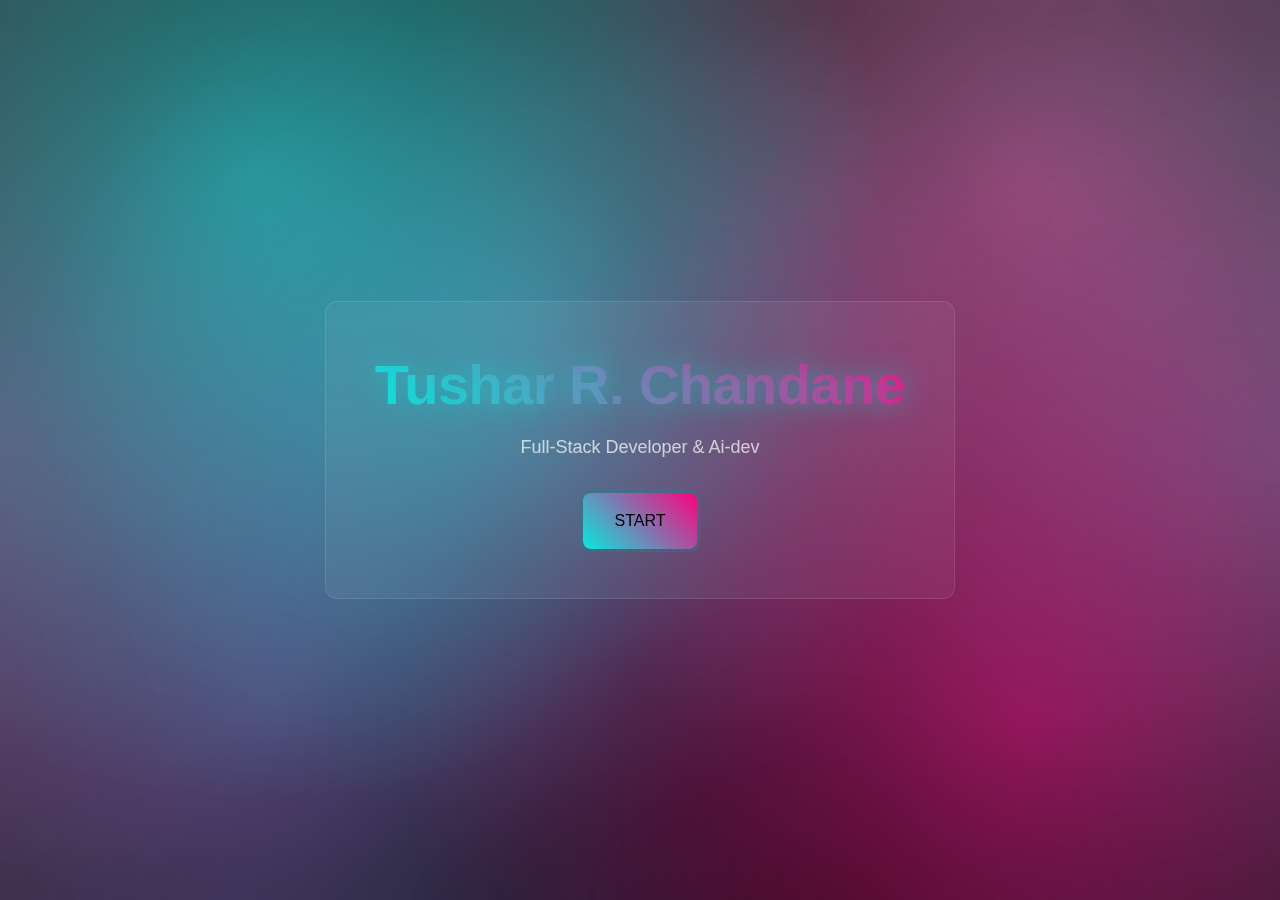
<file: index.html>
<!DOCTYPE html>
<html lang="en">
<head>
    <meta charset="UTF-8">
    <meta name="viewport" content="width=device-width, initial-scale=1.0">
    <title>Tushar R. Chandane - Full-Stack Developer & Cybersecurity Expert</title>
    <link rel="stylesheet" href="style.css">
</head>
<body>
    <!-- Toast Notification -->
    <div id="toast" class="toast hidden">
        <span id="toast-message"></span>
    </div>

    <!-- Start Screen -->
    <div id="start-screen" class="start-screen">
        <div class="start-content">
            <div class="glass-effect"></div>
            <h1 class="start-title">Tushar R. Chandane</h1>
            <p class="start-subtitle">Full-Stack Developer & Ai-dev</p>
            <button id="start-button" class="btn btn--primary btn--lg start-btn">START</button>
            <div class="crack-animation"></div>
        </div>
        <div class="start-bg-pattern"></div>
    </div>

    <!-- Main Portfolio Content -->
    <div id="portfolio-content" class="portfolio-content hidden">
        <!-- Navigation -->
        <nav class="navbar" id="navbar">
            <div class="container">
                <div class="nav-content">
                    <div class="nav-logo">
                        <span class="logo-text">Tushar</span>
                        <span class="logo-dot"></span>
                    </div>
                    <ul class="nav-menu" id="nav-menu">
                        <li><a href="#home" class="nav-link">Home</a></li>
                        <li><a href="#about" class="nav-link">About</a></li>
                        <li><a href="#skills" class="nav-link">Skills</a></li>
                        <li><a href="#projects" class="nav-link">Projects</a></li>
                        <li><a href="#ai-trading" class="nav-link">AI Trading</a></li>
                        <li><a href="#contact" class="nav-link">Contact</a></li>
                    </ul>
                    <button class="mobile-menu-btn" id="mobile-menu-btn">
                        <span class="menu-line"></span>
                        <span class="menu-line"></span>
                        <span class="menu-line"></span>
                    </button>
                </div>
            </div>
        </nav>

        <!-- Hero Section -->
        <section class="hero" id="home">
            <div class="hero-bg">
                <div class="hero-pattern"></div>
                <div class="floating-shapes">
                    <div class="shape shape-1"></div>
                    <div class="shape shape-2"></div>
                    <div class="shape shape-3"></div>
                </div>
            </div>
            <div class="container">
                <div class="hero-content">
                    <div class="hero-text">
                        <div class="hero-greeting">
                            <span class="greeting-text">Hello, I'm</span>
                        </div>
                        <h1 class="hero-title">
                            <span class="title-name">Tushar R. Chandane</span>
                        </h1>
                        <div class="hero-role">
                            <span class="role-text">Full-Stack Developer</span>
                            <span class="role-separator">&</span>
                            <span class="role-text">Ai-dev</span>
                        </div>
                        <p class="hero-description">I craft scalable digital experiences that transform your business vision into powerful, secure web applications. Let's build something amazing together.</p>
                        <div class="hero-actions">
                            <a href="#projects" class="btn btn--primary btn--glow">
                                <span>View My Work</span>
                                <div class="btn-glow"></div>
                            </a>
                            <a href="#contact" class="btn btn--outline btn--neon">
                                <span>Get In Touch</span>
                            </a>
                        </div>
                    </div>
                    <div class="hero-visual">
                        <div class="avatar-container">
                            <div class="avatar-ring"></div>
                            <div class="avatar-core">
                                <img src="c654c354-ae7e-45e1-8bc3-dcb43064177f.jpg" alt="Tushar R. Chandane" class="avatar-image">
                            </div>
                            <div class="avatar-pulse"></div>
                        </div>
                    </div>
                </div>
                <div class="hero-stats">
                    <div class="stat-item">
                        <span class="stat-number">50+</span>
                        <span class="stat-label">Projects Delivered</span>
                    </div>
                    <div class="stat-item">
                        <span class="stat-number">100%</span>
                        <span class="stat-label">Client Satisfaction</span>
                    </div>
                    <div class="stat-item">
                        <span class="stat-number">24/7</span>
                        <span class="stat-label">Support Available</span>
                    </div>
                </div>
            </div>
        </section>

        <!-- About Section -->
        <section class="section about-section" id="about">
            <div class="container">
                <h2 class="section-title">About Me</h2>
                <div class="about-content">
                    <div class="about-text">
                        <img src="195526235.jpg" alt="Tushar R. Chandane - About Me" class="about-image">
                        <div class="about-intro">
                            <p>I'm a passionate self-taught Full-Stack Developer and Cybersecurity Expert based in Mumbai, India. Since 2021, I've been dedicated to building secure, innovative digital experiences that help businesses grow and succeed in the digital landscape.</p>
                        </div>
                        <div class="about-details">
                            <div class="detail-item">
                                <span class="detail-label">Location:</span>
                                <span class="detail-value">Mumbai, India</span>
                            </div>
                            <div class="detail-item">
                                <span class="detail-label">Phone:</span>
                                <span class="detail-value">+91 9082301827</span>
                            </div>
                            <div class="detail-item">
                                <span class="detail-label">Email:</span>
                                <span class="detail-value">contact@tushar.dev</span>
                            </div>
                            <div class="detail-item">
                                <span class="detail-label">Status:</span>
                                <span class="status status--success">Available for freelance projects</span>
                            </div>
                        </div>
                    </div>
                    <div class="about-experience">
                        <h3 class="experience-title">Experience Timeline</h3>
                        <div class="timeline">
                            <div class="timeline-item">
                                <div class="timeline-marker"></div>
                                <div class="timeline-content">
                                    <h4>Freelance Full-Stack Developer</h4>
                                    <span class="timeline-period">2024 – Present</span>
                                    <p>Building custom web applications and providing technical consulting</p>
                                </div>
                            </div>
                            <div class="timeline-item">
                                <div class="timeline-marker"></div>
                                <div class="timeline-content">
                                    <h4>Self-Taught Developer Journey</h4>
                                    <span class="timeline-period">2021 – 2023</span>
                                    <p>Mastered full-stack development through hands-on projects</p>
                                </div>
                            </div>
                            <div class="timeline-item">
                                <div class="timeline-marker"></div>
                                <div class="timeline-content">
                                    <h4>Cybersecurity & Penetration Testing Expert</h4>
                                    <span class="timeline-period">Ongoing</span>
                                    <p>Specialized in security audits and vulnerability assessments</p>
                                </div>
                            </div>
                        </div>
                    </div>
                </div>
            </div>
        </section>

        <!-- Skills Section -->
        <section class="section skills-section" id="skills">
            <div class="container">
                <h2 class="section-title">Technical Expertise</h2>
                <div class="skills-grid">
                    <div class="skill-category">
                        <div class="skill-icon">🎨</div>
                        <h3 class="skill-title">Frontend Development</h3>
                        <div class="skill-list">
                            <span class="skill-tag">React</span>
                            <span class="skill-tag">TypeScript</span>
                            <span class="skill-tag">Next.js</span>
                            <span class="skill-tag">Tailwind CSS</span>
                            <span class="skill-tag">React Three Fiber</span>
                            <span class="skill-tag">Framer Motion</span>
                        </div>
                    </div>
                    <div class="skill-category">
                        <div class="skill-icon">⚙️</div>
                        <h3 class="skill-title">Backend Development</h3>
                        <div class="skill-list">
                            <span class="skill-tag">Node.js</span>
                            <span class="skill-tag">Express.js</span>
                            <span class="skill-tag">GraphQL</span>
                            <span class="skill-tag">REST API</span>
                            <span class="skill-tag">MongoDB</span>
                            <span class="skill-tag">PostgreSQL</span>
                        </div>
                    </div>
                    <div class="skill-category">
                        <div class="skill-icon">🚀</div>
                        <h3 class="skill-title">DevOps & Cloud</h3>
                        <div class="skill-list">
                            <span class="skill-tag">Docker</span>
                            <span class="skill-tag">Vercel</span>
                            <span class="skill-tag">GitHub Actions</span>
                            <span class="skill-tag">AWS</span>
                            <span class="skill-tag">CI/CD</span>
                        </div>
                    </div>
                    <div class="skill-category">
                        <div class="skill-icon">🔒</div>
                        <h3 class="skill-title">Cybersecurity</h3>
                        <div class="skill-list">
                            <span class="skill-tag">Penetration Testing</span>
                            <span class="skill-tag">Nmap</span>
                            <span class="skill-tag">Burp Suite</span>
                            <span class="skill-tag">Wireshark</span>
                            <span class="skill-tag">Kali Linux</span>
                        </div>
                    </div>
                </div>
            </div>
        </section>

        <!-- Projects Section -->
        <section class="section projects-section" id="projects">
            <div class="container">
                <h2 class="section-title">Featured Projects</h2>
                <div class="projects-grid">
                    <!-- Projects will be populated by JavaScript -->
                </div>
            </div>
        </section>

        <!-- AI Trading Model Section -->
        <section class="section projects-section" id="ai-trading">
            <div class="container">
                <h2 class="section-title">Industry-Level AI Trading Model</h2>
                <div class="projects-grid">
                    <div class="project-card project-card--featured premium-red">
                        <div class="project-image">
                            <div class="project-image-placeholder">
                                <div class="project-icon">🤖</div>
                                <div class="project-overlay">
                                    <span class="project-badge">PREMIUM</span>
                                </div>
                            </div>
                        </div>
                        <div class="project-content">
                            <h3 class="project-title">THE-RED-MACHINE</h3>
                            <p class="project-description">
                                This is an ultimate AI model for institutional-level trading, featuring advanced AI, Docker, Kubernetes, and a robust pipeline for auto-training and driftback analysis. It's designed for continuous learning and analysis.
                            </p>
                            <div class="project-features">
                                <div class="feature-item">
                                    <span class="feature-icon">🧠</span>
                                    <span>Advanced AI & Auto-learning</span>
                                </div>
                                <div class="feature-item">
                                    <span class="feature-icon">🐳</span>
                                    <span>Docker & Kubernetes Orchestration</span>
                                </div>
                                <div class="feature-item">
                                    <span class="feature-icon">⚙️</span>
                                    <span>Robust Pipeline & Auto-training</span>
                                </div>
                                <div class="feature-item">
                                    <span class="feature-icon">📉</span>
                                    <span>Driftback Analysis</span>
                                </div>
                            </div>
                            <div class="project-tech-stack">
                                <span class="tech-tag">Python</span>
                                <span class="tech-tag">TensorFlow</span>
                                <span class="tech-tag">PyTorch</span>
                                <span class="tech-tag">Docker</span>
                                <span class="tech-tag">Kubernetes</span>
                                <span class="tech-tag">CI/CD</span>
                                <span class="tech-tag">AWS</span>
                                <span class="tech-tag">Kafka</span>
                            </div>
                            <div class="project-actions">
                                <a href="https://github.com/TUSHARXP-10/THE-RED-MACHINE" target="_blank" rel="noopener noreferrer" class="btn btn--primary">
                                    <span>View on GitHub</span>
                                </a>
                                <button class="btn btn--secondary get-access-btn" id="get-access-btn-red-machine">
                                    <span>GET ACCESS</span>
                                </button>
                                <button class="btn btn--demo demo-dashboard-btn" id="demo-dashboard-btn" onclick="window.open('https://tusharxp-10-the-red-machine-enhanced-dashboard-i1rfvg.streamlit.app/', '_blank')">
                                    <span>DEMO DASHBOARD ACCESS</span>
                                    <div class="btn-pulse"></div>
                                </button>
                                <div class="access-message denied" id="access-message-red-machine">
                                    <div class="access-message-content">
                                        <span class="access-icon">🔒</span>
                                        <span>Access denied, get approval from admin</span>
                                    </div>
                                </div>
                            </div>
                        </div>
                    </div>
                    <div class="project-card project-card--featured">
                        <div class="project-image">
                            <div class="project-image-placeholder">
                                <div class="project-icon">📊</div>
                                <div class="project-overlay">
                                    <span class="project-badge">Live Production</span>
                                </div>
                            </div>
                        </div>
                        <div class="project-content">
                            <h3 class="project-title">RED-MACHINE Sentiments</h3>
                            <p class="project-description">
                                Advanced AI model analyzing Indian market sentiments using real-time data scraping from Twitter and financial news. Provides predictive insights for market movements based on public sentiment analysis.
                            </p>
                            <div class="project-features">
                                <div class="feature-item">
                                    <span class="feature-icon">🐦</span>
                                    <span>Real-time Twitter scraping</span>
                                </div>
                                <div class="feature-item">
                                    <span class="feature-icon">📰</span>
                                    <span>Financial news analysis</span>
                                </div>
                                <div class="feature-item">
                                    <span class="feature-icon">🎯</span>
                                    <span>Sentiment-based predictions</span>
                                </div>
                                <div class="feature-item">
                                    <span class="feature-icon">🇮🇳</span>
                                    <span>Indian market focused</span>
                                </div>
                            </div>
                            <div class="project-tech-stack">
                                <span class="tech-tag">Python</span>
                                <span class="tech-tag">NLTK</span>
                                <span class="tech-tag">TensorFlow</span>
                                <span class="tech-tag">Scikit-learn</span>
                                <span class="tech-tag">Tweepy</span>
                                <span class="tech-tag">BeautifulSoup</span>
                                <span class="tech-tag">Flask</span>
                                <span class="tech-tag">MongoDB</span>
                            </div>
                            <div class="project-actions">
                                <a href="https://github.com/TUSHARXP-10/RED-MACHINE--SENTIMENTS-indian-market-" target="_blank" rel="noopener noreferrer" class="btn btn--primary">
                                    <span>View on GitHub</span>
                                </a>
                                <button class="btn btn--secondary get-access-btn" id="get-access-btn-red-sentiments">
                                    <span>GET ACCESS</span>
                                </button>
                                <a href="https://red-machine-sentiments-indian-marke-ten.vercel.app/" target="_blank" rel="noopener noreferrer" class="btn btn--demo demo-dashboard-btn">
                                    <span>LIVE DEMO</span>
                                    <div class="btn-pulse"></div>
                                </a>
                                <div class="access-message denied" id="access-message-red-sentiments">
                                    <div class="access-message-content">
                                        <span class="access-icon">🔒</span>
                                        <span>Access denied, get approval from admin</span>
                                    </div>
                                </div>
                            </div>
                        </div>
                    </div>
                    <div class="project-card project-card--featured">
                        <div class="project-image">
                            <div class="project-image-placeholder">
                                <div class="project-icon">📈</div>
                                <div class="project-overlay">
                                    <span class="project-badge">Production Ready</span>
                                </div>
                            </div>
                        </div>
                        <div class="project-content">
                            <h3 class="project-title">ML-SUPERBOT</h3>
                            <p class="project-description">
                                A fully automated, industry-level AI trading model designed for high-frequency trading. This system leverages advanced machine learning algorithms to predict market movements and execute trades with precision.
                            </p>
                            <div class="project-features">
                                <div class="feature-item">
                                    <span class="feature-icon">🤖</span>
                                    <span>Advanced ML algorithms</span>
                                </div>
                                <div class="feature-item">
                                    <span class="feature-icon">⚙️</span>
                                    <span>Kubernetes orchestration</span>
                                </div>
                                <div class="feature-item">
                                    <span class="feature-icon">⚡</span>
                                    <span>C++ high-performance execution</span>
                                </div>
                                <div class="feature-item">
                                    <span class="feature-icon">🔄</span>
                                    <span>Nightly model retraining</span>
                                </div>
                            </div>
                            <div class="project-tech-stack">
                                <span class="tech-tag">Python</span>
                                <span class="tech-tag">C++</span>
                                <span class="tech-tag">Kubernetes</span>
                                <span class="tech-tag">Docker</span>
                                <span class="tech-tag">TensorFlow</span>
                                <span class="tech-tag">Kafka</span>
                                <span class="tech-tag">PostgreSQL</span>
                                <span class="tech-tag">Redis</span>
                            </div>
                            <div class="project-actions">
                                <a href="https://github.com/TUSHARXP-10/TUSHARXP-10-ML-SUPERBOT" target="_blank" rel="noopener noreferrer" class="btn btn--primary">
                                    <span>View on GitHub</span>
                                </a>
                                <button class="btn btn--secondary get-access-btn" id="get-access-btn">
                                    <span>GET ACCESS</span>
                                </button>
                                <div class="access-message" id="access-message">
                                    <div class="access-message-content">
                                        <span class="access-icon">🔒</span>
                                        <span>Access denied, get approval from admin</span>
                                    </div>
                                </div>
                            </div>
                        </div>
                    </div>
                </div>
            </div>
        </section>

        <!-- Contact Section -->
        <section class="section contact-section" id="contact">
            <div class="container">
                <h2 class="section-title">Let's Work Together</h2>
                <div class="contact-wrapper">
                    <div class="contact-info">
                        <div class="contact-card">
                            <h3>Get in Touch</h3>
                            <p>Ready to bring your ideas to life? Let's discuss your project and create something amazing together.</p>
                            <div class="contact-details">
                                <div class="contact-item">
                                    <div class="contact-icon">📧</div>
                                    <div class="contact-text">
                                        <span class="contact-label">Email</span>
                                        <span class="contact-value">contact@tushar.dev</span>
                                    </div>
                                </div>
                                <div class="contact-item">
                                    <div class="contact-icon">📱</div>
                                    <div class="contact-text">
                                        <span class="contact-label">Phone</span>
                                        <span class="contact-value">+91 9082301827</span>
                                    </div>
                                </div>
                                <div class="contact-item">
                                    <div class="contact-icon">📍</div>
                                    <div class="contact-text">
                                        <span class="contact-label">Location</span>
                                        <span class="contact-value">Mumbai, India</span>
                                    </div>
                                </div>
                                <div class="contact-item">
                                    <div class="contact-icon">✅</div>
                                    <div class="contact-text">
                                        <span class="contact-label">Availability</span>
                                        <span class="status status--success">Open for projects</span>
                                    </div>
                                </div>
                            </div>
                        </div>
                    </div>
                    <div class="contact-form-wrapper">
                        <form class="contact-form" id="contact-form">
                            <div class="form-row">
                                <div class="form-group">
                                    <label class="form-label">Your Name</label>
                                    <input type="text" class="form-control" name="name" required>
                                </div>
                                <div class="form-group">
                                    <label class="form-label">Email Address</label>
                                    <input type="email" class="form-control" name="email" required>
                                </div>
                            </div>
                            <div class="form-group">
                                <label class="form-label">Subject</label>
                                <input type="text" class="form-control" name="subject" required>
                            </div>
                            <div class="form-group">
                                <label class="form-label">Message</label>
                                <textarea class="form-control" name="message" rows="6" required placeholder="Tell me about your project..."></textarea>
                            </div>
                            <button type="submit" class="btn btn--primary btn--glow btn--full-width">
                                <span>Send Message</span>
                                <div class="btn-glow"></div>
                            </button>
                        </form>
                    </div>
                </div>
            </div>
        </section>

        <!-- Footer -->
        <footer class="footer">
            <div class="container">
                <div class="footer-content">
                    <div class="footer-brand">
                        <div class="footer-logo">
                            <span class="logo-text">Tushar</span>
                            <span class="logo-dot"></span>
                        </div>
                        <p class="footer-tagline">Building the future, one line of code at a time.</p>
                    </div>
                    <div class="footer-links">
                        <a href="#home" class="footer-link">Home</a>
                        <a href="#about" class="footer-link">About</a>
                        <a href="#projects" class="footer-link">Projects</a>
                        <a href="#contact" class="footer-link">Contact</a>
                    </div>
                </div>
                <div class="footer-bottom">
                    <p>&copy; 2025 Tushar R. Chandane. All rights reserved.</p>
                </div>
            </div>
        </footer>
    </div>

    <script src="app.js"></script>
</body>
</html>
</file>
<file: style.css>
:root {
  /* Primitive Color Tokens */
  --color-white: rgba(255, 255, 255, 1);
  --color-black: rgba(0, 0, 0, 1);
  --color-cream-50: rgba(252, 252, 249, 1);
  --color-cream-100: rgba(255, 255, 253, 1);
  --color-gray-200: rgba(245, 245, 245, 1);
  --color-gray-300: rgba(167, 169, 169, 1);
  --color-gray-400: rgba(119, 124, 124, 1);
  --color-slate-500: rgba(98, 108, 113, 1);
  --color-brown-600: rgba(94, 82, 64, 1);
  --color-charcoal-700: rgba(31, 33, 33, 1);
  --color-charcoal-800: rgba(38, 40, 40, 1);
  --color-slate-900: rgba(19, 52, 59, 1);
  --color-teal-300: rgba(50, 184, 198, 1);
  --color-teal-400: rgba(45, 166, 178, 1);
  --color-teal-500: rgba(33, 128, 141, 1);
  --color-teal-600: rgba(29, 116, 128, 1);
  --color-teal-700: rgba(26, 104, 115, 1);
  --color-teal-800: rgba(41, 150, 161, 1);
  --color-red-400: rgba(255, 84, 89, 1);
  --color-red-500: rgba(192, 21, 47, 1);
  --color-orange-400: rgba(230, 129, 97, 1);
  --color-orange-500: rgba(168, 75, 47, 1);

  /* RGB versions for opacity control */
  --color-brown-600-rgb: 94, 82, 64;
  --color-teal-500-rgb: 33, 128, 141;
  --color-slate-900-rgb: 19, 52, 59;
  --color-slate-500-rgb: 98, 108, 113;
  --color-red-500-rgb: 192, 21, 47;
  --color-red-400-rgb: 255, 84, 89;
  --color-orange-500-rgb: 168, 75, 47;
  --color-orange-400-rgb: 230, 129, 97;

  /* Background color tokens (Light Mode) */
  --color-bg-1: rgba(59, 130, 246, 0.08); /* Light blue */
  --color-bg-2: rgba(245, 158, 11, 0.08); /* Light yellow */
  --color-bg-3: rgba(34, 197, 94, 0.08); /* Light green */
  --color-bg-4: rgba(239, 68, 68, 0.08); /* Light red */
  --color-bg-5: rgba(147, 51, 234, 0.08); /* Light purple */
  --color-bg-6: rgba(249, 115, 22, 0.08); /* Light orange */
  --color-bg-7: rgba(236, 72, 153, 0.08); /* Light pink */
  --color-bg-8: rgba(6, 182, 212, 0.08); /* Light cyan */

  /* Semantic Color Tokens (Light Mode) */
  --color-background: var(--color-cream-50);
  --color-surface: var(--color-cream-100);
  --color-text: var(--color-slate-900);
  --color-text-secondary: var(--color-slate-500);
  --color-primary: var(--color-teal-500);
  --color-primary-hover: var(--color-teal-600);
  --color-primary-active: var(--color-teal-700);
  --color-secondary: rgba(var(--color-brown-600-rgb), 0.12);
  --color-secondary-hover: rgba(var(--color-brown-600-rgb), 0.2);
  --color-secondary-active: rgba(var(--color-brown-600-rgb), 0.25);
  --color-border: rgba(var(--color-brown-600-rgb), 0.2);
  --color-btn-primary-text: var(--color-cream-50);
  --color-card-border: rgba(var(--color-brown-600-rgb), 0.12);
  --color-card-border-inner: rgba(var(--color-brown-600-rgb), 0.12);
  --color-error: var(--color-red-500);
  --color-success: var(--color-teal-500);
  --color-warning: var(--color-orange-500);
  --color-info: var(--color-slate-500);
  --color-focus-ring: rgba(var(--color-teal-500-rgb), 0.4);
  --color-select-caret: rgba(var(--color-slate-900-rgb), 0.8);

  /* Common style patterns */
  --focus-ring: 0 0 0 3px var(--color-focus-ring);
  --focus-outline: 2px solid var(--color-primary);
  --status-bg-opacity: 0.15;
  --status-border-opacity: 0.25;
  --select-caret-light: url("data:image/svg+xml,%3Csvg xmlns='http://www.w3.org/2000/svg' width='16' height='16' viewBox='0 0 24 24' fill='none' stroke='%23134252' stroke-width='2' stroke-linecap='round' stroke-linejoin='round'%3E%3Cpolyline points='6 9 12 15 18 9'%3E%3C/polyline%3E%3C/svg%3E");
  --select-caret-dark: url("data:image/svg+xml,%3Csvg xmlns='http://www.w3.org/2000/svg' width='16' height='16' viewBox='0 0 24 24' fill='none' stroke='%23f5f5f5' stroke-width='2' stroke-linecap='round' stroke-linejoin='round'%3E%3Cpolyline points='6 9 12 15 18 9'%3E%3C/polyline%3E%3C/svg%3E");

  /* RGB versions for opacity control */
  --color-success-rgb: 33, 128, 141;
  --color-error-rgb: 192, 21, 47;
  --color-warning-rgb: 168, 75, 47;
  --color-info-rgb: 98, 108, 113;

  /* Typography */
  --font-family-base: "FKGroteskNeue", "Geist", "Inter", -apple-system,
    BlinkMacSystemFont, "Segoe UI", Roboto, sans-serif;
  --font-family-mono: "Berkeley Mono", ui-monospace, SFMono-Regular, Menlo,
    Monaco, Consolas, monospace;
  --font-size-xs: 11px;
  --font-size-sm: 12px;
  --font-size-base: 14px;
  --font-size-md: 14px;
  --font-size-lg: 16px;
  --font-size-xl: 18px;
  --font-size-2xl: 20px;
  --font-size-3xl: 24px;
  --font-size-4xl: 30px;
  --font-weight-normal: 400;
  --font-weight-medium: 500;
  --font-weight-semibold: 550;
  --font-weight-bold: 600;
  --line-height-tight: 1.2;
  --line-height-normal: 1.5;
  --letter-spacing-tight: -0.01em;

  /* Spacing */
  --space-0: 0;
  --space-1: 1px;
  --space-2: 2px;
  --space-4: 4px;
  --space-6: 6px;
  --space-8: 8px;
  --space-10: 10px;
  --space-12: 12px;
  --space-16: 16px;
  --space-20: 20px;
  --space-24: 24px;
  --space-32: 32px;

  /* Border Radius */
  --radius-sm: 6px;
  --radius-base: 8px;
  --radius-md: 10px;
  --radius-lg: 12px;
  --radius-full: 9999px;

  /* Shadows */
  --shadow-xs: 0 1px 2px rgba(0, 0, 0, 0.02);
  --shadow-sm: 0 1px 3px rgba(0, 0, 0, 0.04), 0 1px 2px rgba(0, 0, 0, 0.02);
  --shadow-md: 0 4px 6px -1px rgba(0, 0, 0, 0.04),
    0 2px 4px -1px rgba(0, 0, 0, 0.02);
  --shadow-lg: 0 10px 15px -3px rgba(0, 0, 0, 0.04),
    0 4px 6px -2px rgba(0, 0, 0, 0.02);
  --shadow-inset-sm: inset 0 1px 0 rgba(255, 255, 255, 0.15),
    inset 0 -1px 0 rgba(0, 0, 0, 0.03);

  /* Animation */
  --duration-fast: 150ms;
  --duration-normal: 250ms;
  --ease-standard: cubic-bezier(0.16, 1, 0.3, 1);

  /* Layout */
  --container-sm: 640px;
  --container-md: 768px;
  --container-lg: 1024px;
  --container-xl: 1280px;
}

/* Dark mode colors */
@media (prefers-color-scheme: dark) {
  :root {
    /* RGB versions for opacity control (Dark Mode) */
    --color-gray-400-rgb: 119, 124, 124;
    --color-teal-300-rgb: 50, 184, 198;
    --color-gray-300-rgb: 167, 169, 169;
    --color-gray-200-rgb: 245, 245, 245;

    /* Background color tokens (Dark Mode) */
    --color-bg-1: rgba(29, 78, 216, 0.15); /* Dark blue */
    --color-bg-2: rgba(180, 83, 9, 0.15); /* Dark yellow */
    --color-bg-3: rgba(21, 128, 61, 0.15); /* Dark green */
    --color-bg-4: rgba(185, 28, 28, 0.15); /* Dark red */
    --color-bg-5: rgba(107, 33, 168, 0.15); /* Dark purple */
    --color-bg-6: rgba(194, 65, 12, 0.15); /* Dark orange */
    --color-bg-7: rgba(190, 24, 93, 0.15); /* Dark pink */
    --color-bg-8: rgba(8, 145, 178, 0.15); /* Dark cyan */
    
    /* Semantic Color Tokens (Dark Mode) */
    --color-background: var(--color-charcoal-700);
    --color-surface: var(--color-charcoal-800);
    --color-text: var(--color-gray-200);
    --color-text-secondary: rgba(var(--color-gray-300-rgb), 0.7);
    --color-primary: var(--color-teal-300);
    --color-primary-hover: var(--color-teal-400);
    --color-primary-active: var(--color-teal-800);
    --color-secondary: rgba(var(--color-gray-400-rgb), 0.15);
    --color-secondary-hover: rgba(var(--color-gray-400-rgb), 0.25);
    --color-secondary-active: rgba(var(--color-gray-400-rgb), 0.3);
    --color-border: rgba(var(--color-gray-400-rgb), 0.3);
    --color-error: var(--color-red-400);
    --color-success: var(--color-teal-300);
    --color-warning: var(--color-orange-400);
    --color-info: var(--color-gray-300);
    --color-focus-ring: rgba(var(--color-teal-300-rgb), 0.4);
    --color-btn-primary-text: var(--color-slate-900);
    --color-card-border: rgba(var(--color-gray-400-rgb), 0.2);
    --color-card-border-inner: rgba(var(--color-gray-400-rgb), 0.15);
    --shadow-inset-sm: inset 0 1px 0 rgba(255, 255, 255, 0.1),
      inset 0 -1px 0 rgba(0, 0, 0, 0.15);
    --button-border-secondary: rgba(var(--color-gray-400-rgb), 0.2);
    --color-border-secondary: rgba(var(--color-gray-400-rgb), 0.2);
    --color-select-caret: rgba(var(--color-gray-200-rgb), 0.8);

    /* Common style patterns - updated for dark mode */
    --focus-ring: 0 0 0 3px var(--color-focus-ring);
    --focus-outline: 2px solid var(--color-primary);
    --status-bg-opacity: 0.15;
    --status-border-opacity: 0.25;
    --select-caret-light: url("data:image/svg+xml,%3Csvg xmlns='http://www.w3.org/2000/svg' width='16' height='16' viewBox='0 0 24 24' fill='none' stroke='%23134252' stroke-width='2' stroke-linecap='round' stroke-linejoin='round'%3E%3Cpolyline points='6 9 12 15 18 9'%3E%3C/polyline%3E%3C/svg%3E");
    --select-caret-dark: url("data:image/svg+xml,%3Csvg xmlns='http://www.w3.org/2000/svg' width='16' height='16' viewBox='0 0 24 24' fill='none' stroke='%23f5f5f5' stroke-width='2' stroke-linecap='round' stroke-linejoin='round'%3E%3Cpolyline points='6 9 12 15 18 9'%3E%3C/polyline%3E%3C/svg%3E");

    /* RGB versions for dark mode */
    --color-success-rgb: var(--color-teal-300-rgb);
    --color-error-rgb: var(--color-red-400-rgb);
    --color-warning-rgb: var(--color-orange-400-rgb);
    --color-info-rgb: var(--color-gray-300-rgb);
  }
}

/* Data attribute for manual theme switching */
[data-color-scheme="dark"] {
  /* RGB versions for opacity control (dark mode) */
  --color-gray-400-rgb: 119, 124, 124;
  --color-teal-300-rgb: 50, 184, 198;
  --color-gray-300-rgb: 167, 169, 169;
  --color-gray-200-rgb: 245, 245, 245;

  /* Colorful background palette - Dark Mode */
  --color-bg-1: rgba(29, 78, 216, 0.15); /* Dark blue */
  --color-bg-2: rgba(180, 83, 9, 0.15); /* Dark yellow */
  --color-bg-3: rgba(21, 128, 61, 0.15); /* Dark green */
  --color-bg-4: rgba(185, 28, 28, 0.15); /* Dark red */
  --color-bg-5: rgba(107, 33, 168, 0.15); /* Dark purple */
  --color-bg-6: rgba(194, 65, 12, 0.15); /* Dark orange */
  --color-bg-7: rgba(190, 24, 93, 0.15); /* Dark pink */
  --color-bg-8: rgba(8, 145, 178, 0.15); /* Dark cyan */
  
  /* Semantic Color Tokens (Dark Mode) */
  --color-background: var(--color-charcoal-700);
  --color-surface: var(--color-charcoal-800);
  --color-text: var(--color-gray-200);
  --color-text-secondary: rgba(var(--color-gray-300-rgb), 0.7);
  --color-primary: var(--color-teal-300);
  --color-primary-hover: var(--color-teal-400);
  --color-primary-active: var(--color-teal-800);
  --color-secondary: rgba(var(--color-gray-400-rgb), 0.15);
  --color-secondary-hover: rgba(var(--color-gray-400-rgb), 0.25);
  --color-secondary-active: rgba(var(--color-gray-400-rgb), 0.3);
  --color-border: rgba(var(--color-gray-400-rgb), 0.3);
  --color-error: var(--color-red-400);
  --color-success: var(--color-teal-300);
  --color-warning: var(--color-orange-400);
  --color-info: var(--color-gray-300);
  --color-focus-ring: rgba(var(--color-teal-300-rgb), 0.4);
  --color-btn-primary-text: var(--color-slate-900);
  --color-card-border: rgba(var(--color-gray-400-rgb), 0.15);
  --color-card-border-inner: rgba(var(--color-gray-400-rgb), 0.15);
  --shadow-inset-sm: inset 0 1px 0 rgba(255, 255, 255, 0.1),
    inset 0 -1px 0 rgba(0, 0, 0, 0.15);
  --color-border-secondary: rgba(var(--color-gray-400-rgb), 0.2);
  --color-select-caret: rgba(var(--color-gray-200-rgb), 0.8);

  /* Common style patterns - updated for dark mode */
  --focus-ring: 0 0 0 3px var(--color-focus-ring);
  --focus-outline: 2px solid var(--color-primary);
  --status-bg-opacity: 0.15;
  --status-border-opacity: 0.25;
  --select-caret-light: url("data:image/svg+xml,%3Csvg xmlns='http://www.w3.org/2000/svg' width='16' height='16' viewBox='0 0 24 24' fill='none' stroke='%23134252' stroke-width='2' stroke-linecap='round' stroke-linejoin='round'%3E%3Cpolyline points='6 9 12 15 18 9'%3E%3C/polyline%3E%3C/svg%3E");
  --select-caret-dark: url("data:image/svg+xml,%3Csvg xmlns='http://www.w3.org/2000/svg' width='16' height='16' viewBox='0 0 24 24' fill='none' stroke='%23f5f5f5' stroke-width='2' stroke-linecap='round' stroke-linejoin='round'%3E%3Cpolyline points='6 9 12 15 18 9'%3E%3C/polyline%3E%3C/svg%3E");

  /* RGB versions for dark mode */
  --color-success-rgb: var(--color-teal-300-rgb);
  --color-error-rgb: var(--color-red-400-rgb);
  --color-warning-rgb: var(--color-orange-400-rgb);
  --color-info-rgb: var(--color-gray-300-rgb);
}

[data-color-scheme="light"] {
  /* RGB versions for opacity control (light mode) */
  --color-brown-600-rgb: 94, 82, 64;
  --color-teal-500-rgb: 33, 128, 141;
  --color-slate-900-rgb: 19, 52, 59;
  
  /* Semantic Color Tokens (Light Mode) */
  --color-background: var(--color-cream-50);
  --color-surface: var(--color-cream-100);
  --color-text: var(--color-slate-900);
  --color-text-secondary: var(--color-slate-500);
  --color-primary: var(--color-teal-500);
  --color-primary-hover: var(--color-teal-600);
  --color-primary-active: var(--color-teal-700);
  --color-secondary: rgba(var(--color-brown-600-rgb), 0.12);
  --color-secondary-hover: rgba(var(--color-brown-600-rgb), 0.2);
  --color-secondary-active: rgba(var(--color-brown-600-rgb), 0.25);
  --color-border: rgba(var(--color-brown-600-rgb), 0.2);
  --color-btn-primary-text: var(--color-cream-50);
  --color-card-border: rgba(var(--color-brown-600-rgb), 0.12);
  --color-card-border-inner: rgba(var(--color-brown-600-rgb), 0.12);
  --color-error: var(--color-red-500);
  --color-success: var(--color-teal-500);
  --color-warning: var(--color-orange-500);
  --color-info: var(--color-slate-500);
  --color-focus-ring: rgba(var(--color-teal-500-rgb), 0.4);

  /* RGB versions for light mode */
  --color-success-rgb: var(--color-teal-500-rgb);
  --color-error-rgb: var(--color-red-500-rgb);
  --color-warning-rgb: var(--color-orange-500-rgb);
  --color-info-rgb: var(--color-slate-500-rgb);
}

/* Base styles */
html {
  font-size: var(--font-size-base);
  font-family: var(--font-family-base);
  line-height: var(--line-height-normal);
  color: var(--color-text);
  background-color: var(--color-background);
  -webkit-font-smoothing: antialiased;
  box-sizing: border-box;
}

body {
  margin: 0;
  padding: 0;
  position: relative;
  min-height: 100vh;
  overflow-x: hidden;
}

body::before {
  content: '';
  position: fixed;
  top: 0;
  left: 0;
  width: 100%;
  height: 100%;
  background: 
    radial-gradient(circle at 20% 80%, rgba(120, 119, 198, 0.4) 0%, transparent 50%),
    radial-gradient(circle at 80% 20%, rgba(255, 119, 198, 0.4) 0%, transparent 50%),
    radial-gradient(circle at 40% 40%, rgba(120, 219, 255, 0.4) 0%, transparent 50%),
    radial-gradient(circle at 0% 50%, rgba(255, 119, 198, 0.3) 0%, transparent 50%),
    radial-gradient(circle at 100% 50%, rgba(120, 219, 255, 0.3) 0%, transparent 50%);
  animation: glassGlow 8s ease-in-out infinite alternate;
  z-index: -2;
  pointer-events: none;
}

body::after {
  content: '';
  position: fixed;
  top: 0;
  left: 0;
  width: 100%;
  height: 100%;
  background: 
    linear-gradient(135deg, rgba(255, 255, 255, 0.1) 0%, transparent 50%),
    linear-gradient(225deg, rgba(255, 255, 255, 0.05) 0%, transparent 50%);
  backdrop-filter: blur(20px) brightness(1.1) saturate(1.2);
  -webkit-backdrop-filter: blur(20px) brightness(1.1) saturate(1.2);
  z-index: -1;
  pointer-events: none;
}

@keyframes glassGlow {
  0% {
    transform: translateX(-15px) translateY(-15px) scale(1);
    opacity: 0.6;
  }
  50% {
    transform: translateX(15px) translateY(15px) scale(1.05);
    opacity: 0.8;
  }
  100% {
    transform: translateX(-15px) translateY(15px) scale(1);
    opacity: 0.6;
  }
}

*,
*::before,
*::after {
  box-sizing: inherit;
}

/* Typography */
h1,
h2,
h3,
h4,
h5,
h6 {
  margin: 0;
  font-weight: var(--font-weight-semibold);
  line-height: var(--line-height-tight);
  color: var(--color-text);
  letter-spacing: var(--letter-spacing-tight);
}

h1 {
  font-size: var(--font-size-4xl);
}
h2 {
  font-size: var(--font-size-3xl);
}
h3 {
  font-size: var(--font-size-2xl);
}
h4 {
  font-size: var(--font-size-xl);
}
h5 {
  font-size: var(--font-size-lg);
}
h6 {
  font-size: var(--font-size-md);
}

p {
  margin: 0 0 var(--space-16) 0;
}

a {
  color: var(--color-primary);
  text-decoration: none;
  transition: color var(--duration-fast) var(--ease-standard);
}

a:hover {
  color: var(--color-primary-hover);
}

code,
pre {
  font-family: var(--font-family-mono);
  font-size: calc(var(--font-size-base) * 0.95);
  background-color: var(--color-secondary);
  border-radius: var(--radius-sm);
}

code {
  padding: var(--space-1) var(--space-4);
}

pre {
  padding: var(--space-16);
  margin: var(--space-16) 0;
  overflow: auto;
  border: 1px solid var(--color-border);
}

pre code {
  background: none;
  padding: 0;
}

/* Buttons */
.btn {
  display: inline-flex;
  align-items: center;
  justify-content: center;
  padding: var(--space-8) var(--space-16);
  border-radius: var(--radius-base);
  font-size: var(--font-size-base);
  font-weight: 500;
  line-height: 1.5;
  cursor: pointer;
  transition: all var(--duration-normal) var(--ease-standard);
  border: none;
  text-decoration: none;
  position: relative;
}

.btn:focus-visible {
  outline: none;
  box-shadow: var(--focus-ring);
}

.btn--primary {
  background: var(--color-primary);
  color: var(--color-btn-primary-text);
}

.btn--primary:hover {
  background: var(--color-primary-hover);
}

.btn--primary:active {
  background: var(--color-primary-active);
}

.btn--secondary {
  background: var(--color-secondary);
  color: var(--color-text);
}

.btn--secondary:hover {
  background: var(--color-secondary-hover);
}

.btn--secondary:active {
  background: var(--color-secondary-active);
}

.btn--outline {
  background: transparent;
  border: 1px solid var(--color-border);
  color: var(--color-text);
}

.btn--outline:hover {
  background: var(--color-secondary);
}

.btn--sm {
  padding: var(--space-4) var(--space-12);
  font-size: var(--font-size-sm);
  border-radius: var(--radius-sm);
}

.btn--lg {
  padding: var(--space-10) var(--space-20);
  font-size: var(--font-size-lg);
  border-radius: var(--radius-md);
}

.btn--full-width {
  width: 100%;
}

.btn:disabled {
  opacity: 0.5;
  cursor: not-allowed;
}

/* Form elements */
.form-control {
  display: block;
  width: 100%;
  padding: var(--space-8) var(--space-12);
  font-size: var(--font-size-md);
  line-height: 1.5;
  color: var(--color-text);
  background-color: var(--color-surface);
  border: 1px solid var(--color-border);
  border-radius: var(--radius-base);
  transition: border-color var(--duration-fast) var(--ease-standard),
    box-shadow var(--duration-fast) var(--ease-standard);
}

textarea.form-control {
  font-family: var(--font-family-base);
  font-size: var(--font-size-base);
}

select.form-control {
  padding: var(--space-8) var(--space-12);
  -webkit-appearance: none;
  -moz-appearance: none;
  appearance: none;
  background-image: var(--select-caret-light);
  background-repeat: no-repeat;
  background-position: right var(--space-12) center;
  background-size: 16px;
  padding-right: var(--space-32);
}

/* Add a dark mode specific caret */
@media (prefers-color-scheme: dark) {
  select.form-control {
    background-image: var(--select-caret-dark);
  }
}

/* Also handle data-color-scheme */
[data-color-scheme="dark"] select.form-control {
  background-image: var(--select-caret-dark);
}

[data-color-scheme="light"] select.form-control {
  background-image: var(--select-caret-light);
}

.form-control:focus {
  border-color: var(--color-primary);
  outline: var(--focus-outline);
}

.form-label {
  display: block;
  margin-bottom: var(--space-8);
  font-weight: var(--font-weight-medium);
  font-size: var(--font-size-sm);
}

.form-group {
  margin-bottom: var(--space-16);
}

/* Card component */
.card {
  background-color: var(--color-surface);
  border-radius: var(--radius-lg);
  border: 1px solid var(--color-card-border);
  box-shadow: var(--shadow-sm);
  overflow: hidden;
  transition: box-shadow var(--duration-normal) var(--ease-standard);
}

.card:hover {
  box-shadow: var(--shadow-md);
}

.card__body {
  padding: var(--space-16);
}

.card__header,
.card__footer {
  padding: var(--space-16);
  border-bottom: 1px solid var(--color-card-border-inner);
}

/* Status indicators - simplified with CSS variables */
.status {
  display: inline-flex;
  align-items: center;
  padding: var(--space-6) var(--space-12);
  border-radius: var(--radius-full);
  font-weight: var(--font-weight-medium);
  font-size: var(--font-size-sm);
}

.status--success {
  background-color: rgba(
    var(--color-success-rgb, 33, 128, 141),
    var(--status-bg-opacity)
  );
  color: var(--color-success);
  border: 1px solid
    rgba(var(--color-success-rgb, 33, 128, 141), var(--status-border-opacity));
}

.status--error {
  background-color: rgba(
    var(--color-error-rgb, 192, 21, 47),
    var(--status-bg-opacity)
  );
  color: var(--color-error);
  border: 1px solid
    rgba(var(--color-error-rgb, 192, 21, 47), var(--status-border-opacity));
}

.status--warning {
  background-color: rgba(
    var(--color-warning-rgb, 168, 75, 47),
    var(--status-bg-opacity)
  );
  color: var(--color-warning);
  border: 1px solid
    rgba(var(--color-warning-rgb, 168, 75, 47), var(--status-border-opacity));
}

.status--info {
  background-color: rgba(
    var(--color-info-rgb, 98, 108, 113),
    var(--status-bg-opacity)
  );
  color: var(--color-info);
  border: 1px solid
    rgba(var(--color-info-rgb, 98, 108, 113), var(--status-border-opacity));
}

/* Container layout */
.container {
  width: 100%;
  margin-right: auto;
  margin-left: auto;
  padding-right: var(--space-16);
  padding-left: var(--space-16);
}

@media (min-width: 640px) {
  .container {
    max-width: var(--container-sm);
  }
}
@media (min-width: 768px) {
  .container {
    max-width: var(--container-md);
  }
}
@media (min-width: 1024px) {
  .container {
    max-width: var(--container-lg);
  }
}
@media (min-width: 1280px) {
  .container {
    max-width: var(--container-xl);
  }
}

/* Utility classes */
.flex {
  display: flex;
}
.flex-col {
  flex-direction: column;
}
.items-center {
  align-items: center;
}
.justify-center {
  justify-content: center;
}
.justify-between {
  justify-content: space-between;
}
.gap-4 {
  gap: var(--space-4);
}
.gap-8 {
  gap: var(--space-8);
}
.gap-16 {
  gap: var(--space-16);
}

.m-0 {
  margin: 0;
}
.mt-8 {
  margin-top: var(--space-8);
}
.mb-8 {
  margin-bottom: var(--space-8);
}
.mx-8 {
  margin-left: var(--space-8);
  margin-right: var(--space-8);
}
.my-8 {
  margin-top: var(--space-8);
  margin-bottom: var(--space-8);
}

.p-0 {
  padding: 0;
}
.py-8 {
  padding-top: var(--space-8);
  padding-bottom: var(--space-8);
}
.px-8 {
  padding-left: var(--space-8);
  padding-right: var(--space-8);
}
.py-16 {
  padding-top: var(--space-16);
  padding-bottom: var(--space-16);
}
.px-16 {
  padding-left: var(--space-16);
  padding-right: var(--space-16);
}

.block {
  display: block;
}
.hidden {
  display: none;
}

/* Accessibility */
.sr-only {
  position: absolute;
  width: 1px;
  height: 1px;
  padding: 0;
  margin: -1px;
  overflow: hidden;
  clip: rect(0, 0, 0, 0);
  white-space: nowrap;
  border-width: 0;
}

:focus-visible {
  outline: var(--focus-outline);
  outline-offset: 2px;
}

/* Dark mode specifics */
[data-color-scheme="dark"] .btn--outline {
  border: 1px solid var(--color-border-secondary);
}

@font-face {
  font-family: 'FKGroteskNeue';
  src: url('https://r2cdn.perplexity.ai/fonts/FKGroteskNeue.woff2')
    format('woff2');
}

/* END PERPLEXITY DESIGN SYSTEM */
/* Modern Dark Portfolio with Neon Accents */

/* Custom CSS Variables for Neon Theme */
:root {
  --neon-cyan: #08e8de;
  --neon-magenta: #ff007f;
  --neon-cyan-glow: rgba(8, 232, 222, 0.5);
  --neon-magenta-glow: rgba(255, 0, 127, 0.5);
  --dark-bg: #0a0a0a;
  --darker-bg: #000000;
  --card-bg: rgba(15, 15, 15, 0.95);
  --glass-bg: rgba(255, 255, 255, 0.05);
  --glass-border: rgba(255, 255, 255, 0.1);
  --text-primary: #ffffff;
  --text-secondary: rgba(255, 255, 255, 0.7);
  --text-muted: rgba(255, 255, 255, 0.5);
}

/* Base Overrides for Dark Theme */
html {
  background: var(--dark-bg);
  color: var(--text-primary);
  scroll-behavior: smooth;
}

body {
  background: transparent;
  color: var(--text-primary);
  overflow-x: hidden;
  min-height: 100vh;
}

/* Toast Notification */
.toast {
  position: fixed;
  top: 20px;
  right: 20px;
  background: var(--card-bg);
  color: var(--text-primary);
  padding: var(--space-16) var(--space-24);
  border-radius: var(--radius-lg);
  border: 1px solid var(--neon-cyan);
  box-shadow: 0 0 20px var(--neon-cyan-glow);
  z-index: 10000;
  transform: translateX(400px);
  transition: transform 0.3s ease;
  backdrop-filter: blur(20px);
}

.toast.show {
  transform: translateX(0);
}

.toast.hidden {
  display: none;
}

/* Start Screen */
.start-screen {
  position: fixed;
  top: 0;
  left: 0;
  right: 0;
  bottom: 0;
  background: transparent;
  display: flex;
  align-items: center;
  justify-content: center;
  z-index: 9999;
  transition: all 1s ease;
  overflow: hidden;
}

.start-screen.fade-out {
  opacity: 0;
  transform: scale(1.1);
  filter: blur(10px);
}

.start-bg-pattern {
  position: absolute;
  top: 0;
  left: 0;
  right: 0;
  bottom: 0;
  background-image: 
    radial-gradient(circle at 20% 20%, var(--neon-cyan-glow) 0%, transparent 50%),
    radial-gradient(circle at 80% 80%, var(--neon-magenta-glow) 0%, transparent 50%);
  animation: pulse 4s ease-in-out infinite alternate;
}

.start-content {
  text-align: center;
  position: relative;
  z-index: 2;
  animation: startFadeIn 1.5s ease both;
}

.glass-effect {
  position: absolute;
  top: -50px;
  left: -50px;
  right: -50px;
  bottom: -50px;
  background: var(--glass-bg);
  border: 1px solid var(--glass-border);
  border-radius: var(--radius-lg);
  backdrop-filter: blur(20px);
  z-index: -1;
}

.start-title {
  font-size: clamp(2.5rem, 6vw, 4rem);
  font-weight: var(--font-weight-bold);
  background: linear-gradient(45deg, var(--neon-cyan), var(--neon-magenta));
  -webkit-background-clip: text;
  -webkit-text-fill-color: transparent;
  background-clip: text;
  margin-bottom: var(--space-16);
  text-shadow: 0 0 30px var(--neon-cyan-glow);
}

.start-subtitle {
  font-size: var(--font-size-xl);
  color: var(--text-secondary);
  margin-bottom: var(--space-32);
  animation: startFadeIn 1.5s ease 0.3s both;
}

.start-btn {
  position: relative;
  padding: var(--space-16) var(--space-32);
  font-size: var(--font-size-lg);
  font-weight: var(--font-weight-semibold);
  background: linear-gradient(45deg, var(--neon-cyan), var(--neon-magenta));
  border: none;
  border-radius: var(--radius-lg);
  color: var(--darker-bg);
  cursor: pointer;
  transition: all 0.3s ease;
  animation: startFadeIn 1.5s ease 0.6s both, buttonGlow 2s ease-in-out infinite alternate;
  overflow: hidden;
  box-shadow: 
    0 0 20px rgba(0, 255, 255, 0.5),
    0 0 40px rgba(255, 0, 255, 0.3),
    0 0 60px rgba(0, 255, 255, 0.2);
}

.start-btn::before {
  content: '';
  position: absolute;
  top: 0;
  left: -100%;
  width: 100%;
  height: 100%;
  background: linear-gradient(90deg, transparent, rgba(255, 255, 255, 0.2), transparent);
  transition: left 0.5s ease;
}

.start-btn:hover::before {
  left: 100%;
}

.start-btn:hover {
  transform: translateY(-2px) scale(1.05);
  box-shadow: 
    0 0 30px rgba(0, 255, 255, 0.8),
    0 0 60px rgba(255, 0, 255, 0.5),
    0 0 90px rgba(0, 255, 255, 0.3);
}

@keyframes buttonGlow {
  0% {
    box-shadow: 
      0 0 20px rgba(0, 255, 255, 0.5),
      0 0 40px rgba(255, 0, 255, 0.3),
      0 0 60px rgba(0, 255, 255, 0.2);
  }
  50% {
    box-shadow: 
      0 0 30px rgba(0, 255, 255, 0.7),
      0 0 60px rgba(255, 0, 255, 0.5),
      0 0 90px rgba(0, 255, 255, 0.3);
  }
  100% {
    box-shadow: 
      0 0 20px rgba(0, 255, 255, 0.5),
      0 0 40px rgba(255, 0, 255, 0.3),
      0 0 60px rgba(0, 255, 255, 0.2);
  }
}

.crack-animation {
  position: absolute;
  top: 50%;
  left: 50%;
  width: 200px;
  height: 200px;
  transform: translate(-50%, -50%);
  opacity: 0;
  pointer-events: none;
}

/* Portfolio Content */
.portfolio-content {
  transition: opacity 0.8s ease;
}

.portfolio-content.hidden {
  display: none;
}

/* Navigation */
.navbar {
  position: fixed;
  top: 0;
  left: 0;
  right: 0;
  background: var(--card-bg);
  backdrop-filter: blur(20px);
  border-bottom: 1px solid var(--glass-border);
  z-index: 1000;
  transition: all 0.3s ease;
}

.nav-content {
  display: flex;
  align-items: center;
  justify-content: space-between;
  padding: var(--space-16) 0;
}

.nav-logo {
  display: flex;
  align-items: center;
  gap: var(--space-8);
  font-size: var(--font-size-2xl);
  font-weight: var(--font-weight-bold);
}

.logo-text {
  background: linear-gradient(45deg, var(--neon-cyan), var(--neon-magenta));
  -webkit-background-clip: text;
  -webkit-text-fill-color: transparent;
  background-clip: text;
}

.logo-dot {
  width: 8px;
  height: 8px;
  background: var(--neon-cyan);
  border-radius: 50%;
  box-shadow: 0 0 10px var(--neon-cyan-glow);
  animation: pulse 2s ease-in-out infinite;
}

.nav-menu {
  display: flex;
  list-style: none;
  margin: 0;
  padding: 0;
  gap: var(--space-32);
}

.nav-link {
  color: var(--text-secondary);
  font-weight: var(--font-weight-medium);
  text-decoration: none;
  padding: var(--space-8) var(--space-16);
  border-radius: var(--radius-base);
  transition: all 0.3s ease;
  position: relative;
  overflow: hidden;
}

.nav-link::before {
  content: '';
  position: absolute;
  top: 0;
  left: -100%;
  width: 100%;
  height: 100%;
  background: linear-gradient(90deg, transparent, var(--neon-cyan-glow), transparent);
  transition: left 0.5s ease;
}

.nav-link:hover::before,
.nav-link.active::before {
  left: 100%;
}

.nav-link:hover,
.nav-link.active {
  color: var(--neon-cyan);
  text-shadow: 0 0 10px var(--neon-cyan-glow);
}

.mobile-menu-btn {
  display: none;
  flex-direction: column;
  gap: 4px;
  background: none;
  border: none;
  cursor: pointer;
  padding: var(--space-8);
}

.menu-line {
  width: 24px;
  height: 2px;
  background: var(--text-primary);
  transition: all 0.3s ease;
  border-radius: 2px;
}

/* Hero Section */
.hero {
  min-height: 100vh;
  display: flex;
  align-items: center;
  position: relative;
  overflow: hidden;
}

.hero-bg {
  position: absolute;
  top: 0;
  left: 0;
  right: 0;
  bottom: 0;
  z-index: -1;
}

.hero-pattern {
  position: absolute;
  top: 0;
  left: 0;
  right: 0;
  bottom: 0;
  background-image: 
    radial-gradient(circle at 30% 20%, var(--neon-cyan-glow) 0%, transparent 50%),
    radial-gradient(circle at 70% 80%, var(--neon-magenta-glow) 0%, transparent 50%);
  opacity: 0.3;
  animation: float 6s ease-in-out infinite;
}

.floating-shapes {
  position: absolute;
  top: 0;
  left: 0;
  right: 0;
  bottom: 0;
  pointer-events: none;
}

.shape {
  position: absolute;
  border-radius: 50%;
  background: linear-gradient(45deg, var(--neon-cyan), var(--neon-magenta));
  opacity: 0.1;
  animation: floatShape 8s ease-in-out infinite;
}

.shape-1 {
  width: 100px;
  height: 100px;
  top: 20%;
  left: 10%;
  animation-delay: 0s;
}

.shape-2 {
  width: 60px;
  height: 60px;
  top: 60%;
  right: 15%;
  animation-delay: 2s;
}

.shape-3 {
  width: 80px;
  height: 80px;
  bottom: 20%;
  left: 60%;
  animation-delay: 4s;
}

.hero-content {
  display: grid;
  grid-template-columns: 1fr auto;
  gap: var(--space-32);
  align-items: center;
  margin-bottom: var(--space-32);
}

.hero-text {
  max-width: 600px;
}

.hero-greeting {
  margin-bottom: var(--space-8);
}

.greeting-text {
  color: var(--text-secondary);
  font-size: var(--font-size-lg);
  font-weight: var(--font-weight-medium);
}

.hero-title {
  margin-bottom: var(--space-16);
}

.title-name {
  font-size: clamp(2.5rem, 5vw, 3.5rem);
  font-weight: var(--font-weight-bold);
  background: linear-gradient(45deg, var(--neon-cyan), var(--neon-magenta));
  -webkit-background-clip: text;
  -webkit-text-fill-color: transparent;
  background-clip: text;
  display: block;
  line-height: 1.2;
}

.hero-role {
  display: flex;
  align-items: center;
  gap: var(--space-12);
  margin-bottom: var(--space-24);
  flex-wrap: wrap;
}

.role-text {
  color: var(--neon-cyan);
  font-size: var(--font-size-xl);
  font-weight: var(--font-weight-medium);
  text-shadow: 0 0 10px var(--neon-cyan-glow);
}

.role-separator {
  color: var(--neon-magenta);
  font-size: var(--font-size-xl);
  font-weight: var(--font-weight-bold);
}

.hero-description {
  font-size: var(--font-size-lg);
  color: var(--text-secondary);
  line-height: 1.7;
  margin-bottom: var(--space-32);
}

.hero-actions {
  display: flex;
  gap: var(--space-16);
  margin-bottom: var(--space-24);
}

.hero-visual {
  display: flex;
  justify-content: center;
}

.avatar-container {
  position: relative;
  width: 200px;
  height: 200px;
}

.avatar-ring {
  position: absolute;
  top: 0;
  left: 0;
  right: 0;
  bottom: 0;
  border: 2px solid var(--neon-cyan);
  border-radius: 50%;
  animation: rotate 10s linear infinite;
}

.avatar-ring::before {
  content: '';
  position: absolute;
  top: -2px;
  left: -2px;
  right: -2px;
  bottom: -2px;
  border: 2px solid var(--neon-magenta);
  border-radius: 50%;
  border-top-color: transparent;
  border-left-color: transparent;
  animation: rotate 8s linear infinite reverse;
}

.avatar-core {
  position: absolute;
  top: 20px;
  left: 20px;
  right: 20px;
  bottom: 20px;
  background: var(--card-bg);
  border-radius: 50%;
  display: flex;
  align-items: center;
  justify-content: center;
  backdrop-filter: blur(20px);
  border: 1px solid var(--glass-border);
}

.avatar-image {
  width: 100%;
  height: 100%;
  object-fit: cover;
  border-radius: 50%;
  z-index: 2;
}

.avatar-pulse {
  position: absolute;
  top: -10px;
  left: -10px;
  right: -10px;
  bottom: -10px;
  border: 1px solid var(--neon-cyan);
  border-radius: 50%;
  opacity: 0;
  animation: pulse 3s ease-in-out infinite;
}

.hero-stats {
  display: grid;
  grid-template-columns: repeat(3, 1fr);
  gap: var(--space-24);
}

.stat-item {
  text-align: center;
  padding: var(--space-24);
  background: var(--card-bg);
  border: 1px solid var(--glass-border);
  border-radius: var(--radius-lg);
  backdrop-filter: blur(20px);
  transition: all 0.3s ease;
  position: relative;
  overflow: hidden;
}

.stat-item::before {
  content: '';
  position: absolute;
  top: 0;
  left: -100%;
  width: 100%;
  height: 100%;
  background: linear-gradient(90deg, transparent, var(--neon-cyan-glow), transparent);
  transition: left 0.7s ease;
}

.stat-item:hover::before {
  left: 100%;
}

.stat-item:hover {
  transform: translateY(-5px);
  border-color: var(--neon-cyan);
  box-shadow: 0 10px 30px var(--neon-cyan-glow);
}

.stat-number {
  display: block;
  font-size: var(--font-size-3xl);
  font-weight: var(--font-weight-bold);
  color: var(--neon-cyan);
  margin-bottom: var(--space-8);
  text-shadow: 0 0 10px var(--neon-cyan-glow);
}

.stat-label {
  font-size: var(--font-size-sm);
  color: var(--text-secondary);
}

/* Sections */
.section {
  padding: 120px 0;
  position: relative;
}

.section-title {
  font-size: clamp(2rem, 4vw, 3rem);
  text-align: center;
  margin-bottom: var(--space-32);
  background: linear-gradient(45deg, var(--neon-cyan), var(--neon-magenta));
  -webkit-background-clip: text;
  -webkit-text-fill-color: transparent;
  background-clip: text;
  font-weight: var(--font-weight-bold);
}

/* About Section */
.about-section {
  background: radial-gradient(ellipse at center, rgba(8, 232, 222, 0.05) 0%, transparent 70%);
}

.about-content {
  display: grid;
  grid-template-columns: 1fr 1fr;
  gap: var(--space-32);
  max-width: 1200px;
  margin: 0 auto;
}

.about-text {
  background: var(--card-bg);
  padding: var(--space-32);
  border-radius: var(--radius-lg);
  border: 1px solid var(--glass-border);
  backdrop-filter: blur(20px);
}

.about-image {
  width: 100%;
  max-width: 300px; /* Adjust as needed */
  height: auto;
  border-radius: var(--radius-base);
  margin-bottom: var(--space-24);
  box-shadow: var(--shadow-md);
  display: block;
  margin-left: auto;
  margin-right: auto;
}

.about-intro p {
  font-size: var(--font-size-lg);
  line-height: 1.7;
  color: var(--text-secondary);
  margin-bottom: var(--space-24);
}

.about-details {
  display: flex;
  flex-direction: column;
  gap: var(--space-16);
}

.detail-item {
  display: flex;
  justify-content: space-between;
  align-items: center;
  padding: var(--space-12) 0;
  border-bottom: 1px solid var(--glass-border);
}

.detail-label {
  color: var(--text-secondary);
  font-weight: var(--font-weight-medium);
}

.detail-value {
  color: var(--text-primary);
  font-weight: var(--font-weight-medium);
}

.about-experience {
  background: var(--card-bg);
  padding: var(--space-32);
  border-radius: var(--radius-lg);
  border: 1px solid var(--glass-border);
  backdrop-filter: blur(20px);
}

.experience-title {
  color: var(--neon-cyan);
  margin-bottom: var(--space-24);
  font-size: var(--font-size-xl);
}

.timeline {
  position: relative;
}

.timeline::before {
  content: '';
  position: absolute;
  left: 12px;
  top: 0;
  bottom: 0;
  width: 2px;
  background: linear-gradient(to bottom, var(--neon-cyan), var(--neon-magenta));
}

.timeline-item {
  position: relative;
  padding-left: var(--space-32);
  margin-bottom: var(--space-24);
}

.timeline-marker {
  position: absolute;
  left: 8px;
  top: 8px;
  width: 8px;
  height: 8px;
  background: var(--neon-cyan);
  border-radius: 50%;
  box-shadow: 0 0 10px var(--neon-cyan-glow);
}

.timeline-content h4 {
  color: var(--text-primary);
  margin-bottom: var(--space-4);
  font-size: var(--font-size-lg);
}

.timeline-period {
  color: var(--neon-magenta);
  font-size: var(--font-size-sm);
  font-weight: var(--font-weight-medium);
  margin-bottom: var(--space-8);
  display: block;
}

.timeline-content p {
  color: var(--text-secondary);
  font-size: var(--font-size-base);
  line-height: 1.6;
}

/* Skills Section */
.skills-section {
  background: radial-gradient(ellipse at center, rgba(255, 0, 127, 0.05) 0%, transparent 70%);
}

.skills-grid {
  display: grid;
  grid-template-columns: repeat(auto-fit, minmax(300px, 1fr));
  gap: var(--space-24);
  max-width: 1200px;
  margin: 0 auto;
}

.skill-category {
  background: var(--card-bg);
  padding: var(--space-32);
  border-radius: var(--radius-lg);
  border: 1px solid var(--glass-border);
  backdrop-filter: blur(20px);
  text-align: center;
  transition: all 0.3s ease;
  position: relative;
  overflow: hidden;
}

.skill-category::before {
  content: '';
  position: absolute;
  top: 0;
  left: -100%;
  width: 100%;
  height: 100%;
  background: linear-gradient(90deg, transparent, var(--neon-cyan-glow), transparent);
  transition: left 0.7s ease;
}

.skill-category:hover::before {
  left: 100%;
}

.skill-category:hover {
  transform: translateY(-10px);
  border-color: var(--neon-cyan);
  box-shadow: 0 20px 40px var(--neon-cyan-glow);
}

.skill-icon {
  font-size: 3rem;
  margin-bottom: var(--space-16);
  filter: grayscale(1);
  transition: filter 0.3s ease;
}

.skill-category:hover .skill-icon {
  filter: grayscale(0);
}

.skill-title {
  color: var(--text-primary);
  margin-bottom: var(--space-20);
  font-size: var(--font-size-xl);
}

.skill-list {
  display: flex;
  flex-wrap: wrap;
  gap: var(--space-8);
  justify-content: center;
}

.skill-tag {
  background: var(--glass-bg);
  color: var(--text-secondary);
  padding: var(--space-6) var(--space-12);
  border-radius: var(--radius-full);
  font-size: var(--font-size-sm);
  border: 1px solid var(--glass-border);
  transition: all 0.3s ease;
}

.skill-tag:hover {
  background: var(--neon-cyan);
  color: var(--darker-bg);
  transform: translateY(-2px);
  box-shadow: 0 5px 15px var(--neon-cyan-glow);
}

/* Projects Section */
.projects-section {
  background: radial-gradient(ellipse at center, rgba(8, 232, 222, 0.03) 0%, transparent 70%);
}

.projects-grid {
  display: grid;
  grid-template-columns: repeat(auto-fit, minmax(350px, 1fr));
  gap: var(--space-24);
  max-width: 1400px;
  margin: 0 auto;
}

.project-card {
  background: var(--card-bg);
  border-radius: var(--radius-lg);
  border: 1px solid var(--glass-border);
  backdrop-filter: blur(20px);
  overflow: hidden;
  transition: all 0.4s ease;
  position: relative;
  group: hover;
}

.project-card::before {
  content: '';
  position: absolute;
  top: 0;
  left: -100%;
  width: 100%;
  height: 100%;
  background: linear-gradient(90deg, transparent, var(--neon-cyan-glow), transparent);
  transition: left 0.7s ease;
  z-index: 1;
}

.project-card:hover::before {
  left: 100%;
}

.project-card:hover {
  transform: translateY(-10px);
  border-color: var(--neon-cyan);
  box-shadow: 0 20px 40px var(--neon-cyan-glow);
}

.project-image {
  height: 200px;
  background: linear-gradient(135deg, var(--neon-cyan-glow), var(--neon-magenta-glow));
  display: flex;
  align-items: center;
  justify-content: center;
  position: relative;
  overflow: hidden;
}

.project-screenshot {
  width: 100%;
  height: 100%;
  object-fit: cover;
  transition: transform 0.3s ease;
}

.project-card:hover .project-screenshot {
  transform: scale(1.05);
}

.project-placeholder {
  font-size: var(--font-size-4xl);
  font-weight: var(--font-weight-bold);
  color: var(--text-primary);
  text-shadow: 0 0 20px var(--neon-cyan-glow);
}

.project-content {
  padding: var(--space-24);
  position: relative;
  z-index: 2;
}

.project-header {
  display: flex;
  justify-content: space-between;
  align-items: flex-start;
  margin-bottom: var(--space-12);
}

.project-title {
  font-size: var(--font-size-xl);
  color: var(--text-primary);
  margin: 0;
  flex: 1;
}

.project-category {
  background: var(--neon-magenta);
  color: var(--darker-bg);
  padding: var(--space-4) var(--space-12);
  border-radius: var(--radius-full);
  font-size: var(--font-size-xs);
  font-weight: var(--font-weight-semibold);
  text-transform: uppercase;
  letter-spacing: 0.5px;
}

.project-description {
  color: var(--text-secondary);
  margin-bottom: var(--space-16);
  line-height: 1.6;
}

.project-actions {
  display: flex;
  gap: var(--space-12);
}

.project-btn {
  flex: 1;
  padding: var(--space-8) var(--space-16);
  border-radius: var(--radius-base);
  font-size: var(--font-size-sm);
  font-weight: var(--font-weight-medium);
  text-decoration: none;
  text-align: center;
  transition: all 0.3s ease;
  cursor: pointer;
  border: none;
}

.project-btn--live {
  background: var(--neon-cyan);
  color: var(--darker-bg);
}

.project-btn--live:hover {
  background: var(--neon-magenta);
  transform: translateY(-2px);
  box-shadow: 0 5px 15px var(--neon-magenta-glow);
}

.project-btn--share {
  background: var(--glass-bg);
  color: var(--text-primary);
  border: 1px solid var(--glass-border);
}

.project-btn--share:hover {
  background: var(--neon-cyan);
  color: var(--darker-bg);
  border-color: var(--neon-cyan);
  transform: translateY(-2px);
  box-shadow: 0 5px 15px var(--neon-cyan-glow);
}

/* Contact Section */
.contact-section {
  background: radial-gradient(ellipse at center, rgba(255, 0, 127, 0.03) 0%, transparent 70%);
}

.contact-wrapper {
  display: grid;
  grid-template-columns: 1fr 1fr;
  gap: var(--space-32);
  max-width: 1200px;
  margin: 0 auto;
}

.contact-card {
  background: var(--card-bg);
  padding: var(--space-32);
  border-radius: var(--radius-lg);
  border: 1px solid var(--glass-border);
  backdrop-filter: blur(20px);
}

.contact-card h3 {
  color: var(--neon-cyan);
  margin-bottom: var(--space-16);
  font-size: var(--font-size-2xl);
}

.contact-card p {
  color: var(--text-secondary);
  line-height: 1.7;
  margin-bottom: var(--space-24);
}

.contact-details {
  display: flex;
  flex-direction: column;
  gap: var(--space-16);
}

.contact-item {
  display: flex;
  align-items: center;
  gap: var(--space-16);
  padding: var(--space-12);
  border-radius: var(--radius-base);
  transition: all 0.3s ease;
}

.contact-item:hover {
  background: var(--glass-bg);
}

.contact-icon {
  font-size: var(--font-size-xl);
  width: 40px;
  text-align: center;
}

.contact-text {
  display: flex;
  flex-direction: column;
}

.contact-label {
  color: var(--text-secondary);
  font-size: var(--font-size-sm);
  margin-bottom: var(--space-4);
}

.contact-value {
  color: var(--text-primary);
  font-weight: var(--font-weight-medium);
}

.contact-form-wrapper {
  background: var(--card-bg);
  padding: var(--space-32);
  border-radius: var(--radius-lg);
  border: 1px solid var(--glass-border);
  backdrop-filter: blur(20px);
}

.form-row {
  display: grid;
  grid-template-columns: 1fr 1fr;
  gap: var(--space-16);
}

.form-group {
  margin-bottom: var(--space-20);
}

.form-label {
  display: block;
  color: var(--text-secondary);
  margin-bottom: var(--space-8);
  font-weight: var(--font-weight-medium);
}

.form-control {
  width: 100%;
  padding: var(--space-12) var(--space-16);
  background: var(--glass-bg);
  border: 1px solid var(--glass-border);
  border-radius: var(--radius-base);
  color: var(--text-primary);
  font-size: var(--font-size-base);
  transition: all 0.3s ease;
  backdrop-filter: blur(10px);
}

.form-control:focus {
  border-color: var(--neon-cyan);
  box-shadow: 0 0 20px var(--neon-cyan-glow);
  outline: none;
}

.form-control::placeholder {
  color: var(--text-muted);
}

/* Buttons */
.btn {
  display: inline-flex;
  align-items: center;
  justify-content: center;
  padding: var(--space-12) var(--space-24);
  border-radius: var(--radius-base);
  font-weight: var(--font-weight-medium);
  text-decoration: none;
  transition: all 0.3s ease;
  cursor: pointer;
  border: none;
  position: relative;
  overflow: hidden;
}

.btn--primary {
  background: linear-gradient(45deg, var(--neon-cyan), var(--neon-magenta));
  color: var(--darker-bg);
}

.btn--outline {
  background: var(--glass-bg);
  color: var(--text-primary);
  border: 1px solid var(--glass-border);
}

.btn--neon {
  border-color: var(--neon-cyan);
  color: var(--neon-cyan);
}

.btn--neon:hover {
  background: var(--neon-cyan);
  color: var(--darker-bg);
  box-shadow: 0 0 20px var(--neon-cyan-glow);
}

.btn--glow {
  position: relative;
}

.btn-glow {
  position: absolute;
  top: 0;
  left: 0;
  right: 0;
  bottom: 0;
  border-radius: inherit;
  opacity: 0;
  background: linear-gradient(45deg, var(--neon-cyan-glow), var(--neon-magenta-glow));
  transition: opacity 0.3s ease;
  z-index: -1;
}

.btn--glow:hover .btn-glow {
  opacity: 1;
}

.btn--glow:hover {
  transform: translateY(-2px);
  box-shadow: 0 10px 30px var(--neon-cyan-glow);
}

.btn--lg {
  padding: var(--space-16) var(--space-32);
  font-size: var(--font-size-lg);
}

.btn--full-width {
  width: 100%;
}

/* Footer */
.footer {
  background: var(--darker-bg);
  border-top: 1px solid var(--glass-border);
  padding: var(--space-32) 0;
}

.footer-content {
  display: flex;
  justify-content: space-between;
  align-items: center;
  margin-bottom: var(--space-24);
}

.footer-brand {
  display: flex;
  flex-direction: column;
  gap: var(--space-8);
}

.footer-logo {
  display: flex;
  align-items: center;
  gap: var(--space-8);
  font-size: var(--font-size-xl);
  font-weight: var(--font-weight-bold);
}

.footer-tagline {
  color: var(--text-secondary);
  font-size: var(--font-size-sm);
}

.footer-links {
  display: flex;
  gap: var(--space-24);
}

.footer-link {
  color: var(--text-secondary);
  text-decoration: none;
  transition: color 0.3s ease;
}

.footer-link:hover {
  color: var(--neon-cyan);
}

.footer-bottom {
  text-align: center;
  padding-top: var(--space-24);
  border-top: 1px solid var(--glass-border);
}

.footer-bottom p {
  color: var(--text-muted);
  font-size: var(--font-size-sm);
  margin: 0;
}

/* Animations */
@keyframes startFadeIn {
  from {
    opacity: 0;
    transform: translateY(30px);
  }
  to {
    opacity: 1;
    transform: translateY(0);
  }
}

@keyframes pulse {
  0%, 100% {
    opacity: 0;
    transform: scale(1);
  }
  50% {
    opacity: 1;
    transform: scale(1.1);
  }
}

@keyframes rotate {
  from {
    transform: rotate(0deg);
  }
  to {
    transform: rotate(360deg);
  }
}

@keyframes float {
  0%, 100% {
    transform: translateY(0px);
  }
  50% {
    transform: translateY(-20px);
  }
}

@keyframes floatShape {
  0%, 100% {
    transform: translateY(0px) rotate(0deg);
  }
  33% {
    transform: translateY(-20px) rotate(120deg);
  }
  66% {
    transform: translateY(10px) rotate(240deg);
  }
}

/* AI Trading Section - Featured Project Styles */
.project-card--featured {
  grid-column: 1 / -1;
  max-width: 800px;
  margin: 0 auto;
  background: linear-gradient(135deg, var(--color-surface) 0%, rgba(var(--color-primary-rgb), 0.05) 100%);
  border: 1px solid rgba(var(--color-primary-rgb), 0.1);
  position: relative;
  overflow: hidden;
}

.project-card--featured::before {
  content: '';
  position: absolute;
  top: 0;
  left: 0;
  right: 0;
  height: 3px;
  background: linear-gradient(90deg, var(--color-primary), var(--color-secondary));
}

.project-card--featured .project-image {
  height: 200px;
  background: linear-gradient(135deg, var(--color-primary), var(--color-secondary));
  display: flex;
  align-items: center;
  justify-content: center;
  position: relative;
  overflow: hidden;
}

.project-card--featured .project-image-placeholder {
  display: flex;
  flex-direction: column;
  align-items: center;
  justify-content: center;
  width: 100%;
  height: 100%;
  position: relative;
}

.project-card--featured .project-icon {
  font-size: 4rem;
  color: white;
  opacity: 0.9;
  margin-bottom: var(--space-8);
}

.project-card--featured .project-overlay {
  position: absolute;
  top: var(--space-16);
  right: var(--space-16);
}

.project-card--featured .project-badge {
  background: rgba(0, 0, 0, 0.7);
  color: white;
  padding: var(--space-4) var(--space-12);
  border-radius: var(--radius-full);
  font-size: var(--font-size-xs);
  font-weight: var(--font-weight-semibold);
  backdrop-filter: blur(10px);
}

.project-card--featured .project-content {
  padding: var(--space-24);
}

.project-card--featured .project-title {
  font-size: var(--font-size-2xl);
  font-weight: var(--font-weight-bold);
  margin-bottom: var(--space-16);
  color: var(--color-text);
}

.project-card--featured .project-features {
  display: grid;
  grid-template-columns: repeat(auto-fit, minmax(250px, 1fr));
  gap: var(--space-12);
  margin: var(--space-20) 0;
}

.project-card--featured .feature-item {
  display: flex;
  align-items: center;
  gap: var(--space-8);
  font-size: var(--font-size-sm);
  color: var(--color-text-secondary);
}

.project-card--featured .feature-icon {
  font-size: var(--font-size-base);
  flex-shrink: 0;
}

/* GET ACCESS Button Styles */
.project-actions {
  display: flex;
  gap: var(--space-16);
  align-items: center;
  position: relative;
  flex-wrap: wrap;
}

.btn--secondary {
  background: linear-gradient(135deg, var(--color-secondary), #ff6b6b);
  color: white;
  border: none;
  position: relative;
  overflow: hidden;
}

.btn--secondary:hover {
  transform: translateY(-2px);
  box-shadow: 0 8px 25px rgba(255, 107, 107, 0.3);
}

/* Enhanced Lock-Style Vibration and Shadow Effects */
.btn--secondary.vibrating {
  animation: lockVibrate 0.6s ease-in-out;
  box-shadow: 0 8px 25px rgba(255, 7, 58, 0.4), 0 0 40px rgba(255, 7, 58, 0.3);
  transform: translateY(-2px);
}

@keyframes lockVibrate {
  0% { 
    transform: translateX(0) translateY(0);
    box-shadow: 0 8px 25px rgba(255, 7, 58, 0.4), 0 0 40px rgba(255, 7, 58, 0.3);
  }
  10% { 
    transform: translateX(-8px) translateY(-2px);
    box-shadow: 0 12px 35px rgba(255, 7, 58, 0.6), 0 0 60px rgba(255, 7, 58, 0.5);
  }
  20% { 
    transform: translateX(8px) translateY(-1px);
    box-shadow: 0 10px 30px rgba(255, 7, 58, 0.5), 0 0 50px rgba(255, 7, 58, 0.4);
  }
  30% { 
    transform: translateX(-6px) translateY(-3px);
    box-shadow: 0 15px 40px rgba(255, 7, 58, 0.7), 0 0 70px rgba(255, 7, 58, 0.6);
  }
  40% { 
    transform: translateX(6px) translateY(-2px);
    box-shadow: 0 12px 35px rgba(255, 7, 58, 0.6), 0 0 60px rgba(255, 7, 58, 0.5);
  }
  50% { 
    transform: translateX(-4px) translateY(-4px);
    box-shadow: 0 18px 45px rgba(255, 7, 58, 0.8), 0 0 80px rgba(255, 7, 58, 0.7);
  }
  60% { 
    transform: translateX(4px) translateY(-2px);
    box-shadow: 0 15px 40px rgba(255, 7, 58, 0.7), 0 0 70px rgba(255, 7, 58, 0.6);
  }
  70% { 
    transform: translateX(-2px) translateY(-1px);
    box-shadow: 0 12px 35px rgba(255, 7, 58, 0.6), 0 0 60px rgba(255, 7, 58, 0.5);
  }
  80% { 
    transform: translateX(2px) translateY(-3px);
    box-shadow: 0 15px 40px rgba(255, 7, 58, 0.7), 0 0 70px rgba(255, 7, 58, 0.6);
  }
  90% { 
    transform: translateX(-1px) translateY(-2px);
    box-shadow: 0 10px 30px rgba(255, 7, 58, 0.5), 0 0 50px rgba(255, 7, 58, 0.4);
  }
  100% { 
    transform: translateX(0) translateY(0);
    box-shadow: 0 8px 25px rgba(255, 7, 58, 0.4), 0 0 40px rgba(255, 7, 58, 0.3);
  }
}

.vibrating {
  animation: vibrate 0.3s ease-in-out;
}

.access-message {
  position: relative;
  width: 100%;
  margin-top: var(--space-12);
  background: rgba(0, 0, 0, 0.9);
  color: white;
  padding: var(--space-12) var(--space-16);
  border-radius: var(--radius-base);
  box-shadow: 0 10px 30px rgba(0, 0, 0, 0.3);
  backdrop-filter: blur(10px);
  opacity: 0;
  transform: translateY(-10px);
  transition: all 0.3s ease;
  pointer-events: none;
  z-index: 1000;
  text-align: center;
}

.access-message.show {
  opacity: 1;
  transform: translateY(0);
}

.access-message-content {
  display: flex;
  align-items: center;
  gap: var(--space-8);
  font-size: var(--font-size-sm);
  font-weight: var(--font-weight-medium);
}

.access-icon {
  font-size: var(--font-size-base);
}

/* Responsive adjustments for AI Trading Section */
@media (max-width: 768px) {
  .project-card--featured .project-features {
    grid-template-columns: 1fr;
    gap: var(--space-8);
  }
  
  .project-card--featured .project-content {
    padding: var(--space-20);
  }
  
  .project-card--featured .project-icon {
    font-size: 3rem;
  }
  
  .project-actions {
    flex-direction: column;
    align-items: stretch;
  }
  
  .access-message {
    position: relative;
    top: auto;
    left: auto;
    margin-top: var(--space-8);
    width: 100%;
  }
}

@media (max-width: 480px) {
  .project-card--featured .project-content {
    padding: var(--space-16);
  }
  
  .project-card--featured .project-title {
    font-size: var(--font-size-xl);
  }
}

/* Responsive adjustments for About Section */
@media (max-width: 768px) {
  .about-content {
    flex-direction: column;
  }

  .about-text,
  .about-experience {
    min-width: unset;
    width: 100%;
  }
}

@media (max-width: 480px) {
  .about-details {
    grid-template-columns: 1fr;
  }
}

/* Responsive Design */
@media (max-width: 1024px) {
  .hero-content,
  .about-content,
  .contact-wrapper {
    grid-template-columns: 1fr;
    gap: var(--space-24);
  }

  .hero-visual {
    order: -1;
  }

  .avatar-container {
    width: 150px;
    height: 150px;
  }

  .avatar-core {
    top: 15px;
    left: 15px;
    right: 15px;
    bottom: 15px;
  }

  .avatar-initials {
    font-size: var(--font-size-3xl);
  }
}

@media (max-width: 768px) {
  .mobile-menu-btn {
    display: flex;
  }

  .nav-menu {
    position: fixed;
    top: 70px;
    left: 0;
    right: 0;
    background: var(--card-bg);
    backdrop-filter: blur(20px);
    flex-direction: column;
    padding: var(--space-24);
    gap: var(--space-16);
    transform: translateY(-100vh);
    transition: transform 0.3s ease;
    border-bottom: 1px solid var(--glass-border);
  }

  .nav-menu.active {
    transform: translateY(0);
  }

  .mobile-menu-btn.active .menu-line:nth-child(1) {
    transform: rotate(45deg) translate(5px, 5px);
  }

  .mobile-menu-btn.active .menu-line:nth-child(2) {
    opacity: 0;
  }

  .mobile-menu-btn.active .menu-line:nth-child(3) {
    transform: rotate(-45deg) translate(7px, -6px);
  }

  .hero-stats {
    grid-template-columns: 1fr;
    gap: var(--space-16);
  }

  .hero-actions {
    flex-direction: column;
  }

  .form-row {
    grid-template-columns: 1fr;
  }

  .skills-grid {
    grid-template-columns: 1fr;
  }

  .projects-grid {
    grid-template-columns: 1fr;
  }

  .footer-content {
    flex-direction: column;
    gap: var(--space-16);
    text-align: center;
  }

  .section {
    padding: 80px 0;
  }
}

@media (max-width: 480px) {
  .start-title {
    font-size: var(--font-size-3xl);
  }

  .title-name {
    font-size: var(--font-size-3xl);
  }

  .section-title {
    font-size: var(--font-size-2xl);
  }

  .hero-role {
    flex-direction: column;
    gap: var(--space-8);
    text-align: center;
  }

  .container {
    padding-left: var(--space-12);
    padding-right: var(--space-12);
  }
}

/* Premium Red Machine Styling */
:root {
  --neon-red: #ff073a;
  --neon-red-glow: rgba(255, 7, 58, 0.5);
  --neon-orange: #ff5400;
  --neon-crimson: #ff1744;
  --demo-purple: #9333ea;
  --demo-purple-glow: rgba(147, 51, 234, 0.5);
}

.project-card.premium-red {
  background: linear-gradient(135deg, rgba(255, 7, 58, 0.15), rgba(255, 84, 0, 0.15), rgba(255, 23, 68, 0.15));
  border: 2px solid rgba(255, 7, 58, 0.6);
  box-shadow: 0 0 30px rgba(255, 7, 58, 0.3), inset 0 0 20px rgba(255, 7, 58, 0.1);
  position: relative;
  overflow: hidden;
}

.project-card.premium-red::before {
  content: '';
  position: absolute;
  top: -50%;
  left: -50%;
  width: 200%;
  height: 200%;
}

/* Demo Dashboard Button Styling */
.btn--demo {
  background: linear-gradient(135deg, var(--demo-purple), #c084fc);
  border: 2px solid var(--demo-purple);
  color: white;
  position: relative;
  overflow: hidden;
  transition: all 0.3s ease;
  box-shadow: 0 0 20px var(--demo-purple-glow);
}

.btn--demo:hover {
  transform: translateY(-2px) scale(1.05);
  box-shadow: 0 8px 30px var(--demo-purple-glow);
  background: linear-gradient(135deg, #a855f7, #c084fc);
}

.btn--demo:active {
  transform: translateY(0) scale(1.02);
}

.btn-pulse {
  position: absolute;
  top: 50%;
  left: 50%;
  transform: translate(-50%, -50%);
  width: 100%;
  height: 100%;
  border-radius: 50%;
  background: radial-gradient(circle, rgba(147, 51, 234, 0.3), transparent);
  animation: pulse 2s ease-in-out infinite;
  pointer-events: none;
}

@keyframes pulse {
  0% {
    transform: translate(-50%, -50%) scale(0.8);
    opacity: 1;
  }
  50% {
    transform: translate(-50%, -50%) scale(1.2);
    opacity: 0.5;
  }
  100% {
    transform: translate(-50%, -50%) scale(1.5);
    opacity: 0;
  }
}

.demo-dashboard-btn {
  animation: glow 2s ease-in-out infinite alternate;
}

@keyframes glow {
  from {
    box-shadow: 0 0 20px var(--demo-purple-glow);
  }
  to {
    box-shadow: 0 0 30px var(--demo-purple-glow), 0 0 40px var(--demo-purple-glow);
  }
}

/* Ripple effect on click */
.btn--demo::after {
  content: '';
  position: absolute;
  top: 50%;
  left: 50%;
  width: 0;
  height: 0;
  border-radius: 50%;
  background: rgba(255, 255, 255, 0.5);
  transform: translate(-50%, -50%);
  transition: width 0.6s, height 0.6s;
}

.btn--demo.clicked::after {
  width: 300px;
  height: 300px;
  opacity: 0;
  transition: width 0.6s, height 0.6s, opacity 0.6s;
}

/* Vibration animation for buttons */
.vibrating {
  animation: vibrate 0.4s ease-in-out;
}

@keyframes vibrate {
  0% { transform: translateX(0); }
  25% { transform: translateX(-2px); }
  50% { transform: translateX(2px); }
  75% { transform: translateX(-2px); }
  100% { transform: translateX(0); }
}

/* Enhanced project actions layout */
.project-actions {
  display: flex;
  gap: var(--space-12);
  flex-wrap: wrap;
  justify-content: center;
  align-items: center;
}

@media (max-width: 768px) {
  .project-actions {
    flex-direction: column;
    align-items: stretch;
  }
  
  .btn--demo {
    margin-top: var(--space-8);
  }
}
  background: linear-gradient(45deg, transparent, rgba(255, 7, 58, 0.1), transparent);
  animation: premiumShimmer 3s ease-in-out infinite;
}

@keyframes premiumShimmer {
  0% { transform: translateX(-100%) translateY(-100%) rotate(45deg); }
  100% { transform: translateX(100%) translateY(100%) rotate(45deg); }
}

.project-card.premium-red:hover {
  border-color: var(--neon-red);
  box-shadow: 0 0 50px rgba(255, 7, 58, 0.6), 0 20px 40px rgba(0, 0, 0, 0.2);
  transform: translateY(-8px) scale(1.02);
}

.project-card.premium-red .project-title {
  background: linear-gradient(45deg, var(--neon-red), var(--neon-orange), var(--neon-crimson));
  -webkit-background-clip: text;
  -webkit-text-fill-color: transparent;
  background-clip: text;
  text-shadow: 0 0 20px rgba(255, 7, 58, 0.5);
  font-weight: var(--font-weight-bold);
}

.project-card.premium-red .project-category {
  background: linear-gradient(135deg, var(--neon-red), var(--neon-orange));
  box-shadow: 0 0 20px rgba(255, 7, 58, 0.4);
  color: white;
  font-weight: var(--font-weight-bold);
}

.project-card.premium-red .project-placeholder {
  background: linear-gradient(135deg, var(--neon-red), var(--neon-orange), var(--neon-crimson));
  animation: premiumGlow 1.5s ease-in-out infinite alternate;
  font-weight: var(--font-weight-bold);
}

@keyframes premiumGlow {
  0% { 
    box-shadow: 0 0 20px rgba(255, 7, 58, 0.5), inset 0 0 20px rgba(255, 7, 58, 0.2);
    transform: scale(1);
  }
  100% { 
    box-shadow: 0 0 40px rgba(255, 7, 58, 0.8), inset 0 0 30px rgba(255, 7, 58, 0.4);
    transform: scale(1.05);
  }
}

.project-card.premium-red .project-btn--access {
  background: linear-gradient(135deg, var(--neon-red), var(--neon-orange), var(--neon-crimson));
  box-shadow: 0 0 25px rgba(255, 7, 58, 0.4);
  font-weight: var(--font-weight-bold);
  border: 1px solid rgba(255, 7, 58, 0.3);
}

.project-card.premium-red .project-btn--access:hover {
  box-shadow: 0 0 35px rgba(255, 7, 58, 0.7), 0 5px 25px rgba(0, 0, 0, 0.3);
  transform: translateY(-3px) scale(1.05);
}

/* Popup message animations */
@keyframes messageSlideIn {
  0% {
    opacity: 0;
    transform: translateY(-20px);
  }
  100% {
    opacity: 1;
    transform: translateY(0);
  }
}

@keyframes messageSlideOut {
  0% {
    opacity: 1;
    transform: translateY(0);
  }
  100% {
    opacity: 0;
    transform: translateY(-20px);
  }
}

/* Enhanced popup message styling for better visibility */
.access-message.denied {
  position: relative;
  padding: var(--space-16);
  margin-top: var(--space-16);
  border-radius: var(--radius-lg);
  border: 2px solid #ff073a;
  background: rgba(255, 7, 58, 0.15);
  color: #ff073a;
  font-weight: var(--font-weight-bold);
  font-size: var(--font-size-lg);
  text-align: center;
  box-shadow: 0 8px 32px rgba(255, 7, 58, 0.3);
  backdrop-filter: blur(10px);
  z-index: 1000;
}

.access-message.denied::before {
  content: '🔒';
  display: inline-block;
  margin-right: var(--space-8);
  font-size: var(--font-size-xl);
  animation: lockPulse 1.5s ease-in-out infinite;
}

.access-message.denied.show {
  display: block !important;
  animation: messageSlideIn 0.3s ease-out forwards;
}

.access-message.denied.hide {
  animation: messageSlideOut 0.3s ease-in forwards;
}

@keyframes lockPulse {
  0%, 100% { transform: scale(1); }
  50% { transform: scale(1.2); }
}

@media (max-width: 768px) {
  .project-card.premium-red:hover {
    transform: translateY(-5px) scale(1.01);
  }
}

/* Vibration effect for buttons */
.vibrating {
  animation: vibrate 0.3s ease-in-out;
}

@keyframes vibrate {
  0% { transform: translateX(0); }
  25% { transform: translateX(-5px); }
  50% { transform: translateX(5px); }
  75% { transform: translateX(-5px); }
  100% { transform: translateX(0); }
}

/* Show More Button Styles */
.show-more-container {
    grid-column: 1 / -1;
    display: flex;
    flex-direction: column;
    align-items: center;
    gap: 1rem;
    margin: 2rem 0;
    padding: 2rem;
}

.show-more-btn {
    position: relative;
    display: inline-flex;
    align-items: center;
    justify-content: center;
    padding: 1rem 2.5rem;
    background: linear-gradient(135deg, var(--color-primary), var(--color-primary-hover));
    color: white;
    text-decoration: none;
    border-radius: var(--radius-lg);
    font-weight: var(--font-weight-semibold);
    font-size: var(--font-size-lg);
    transition: all 0.3s ease;
    overflow: hidden;
    box-shadow: 0 4px 15px rgba(var(--color-teal-500-rgb), 0.3);
}

.show-more-btn:hover {
    transform: translateY(-2px) scale(1.05);
    box-shadow: 0 8px 25px rgba(var(--color-teal-500-rgb), 0.4);
}

.show-more-glow {
    position: absolute;
    top: 50%;
    left: 50%;
    width: 0;
    height: 0;
    border-radius: 50%;
    background: radial-gradient(circle, rgba(255,255,255,0.8) 0%, transparent 70%);
    transform: translate(-50%, -50%);
    transition: all 0.5s ease;
}

.show-more-btn:hover .show-more-glow {
    width: 100px;
    height: 100px;
}

.show-more-particles {
    position: absolute;
    top: 0;
    left: 0;
    width: 100%;
    height: 100%;
    pointer-events: none;
}

.show-more-particles span {
    position: absolute;
    width: 4px;
    height: 4px;
    background: var(--color-primary);
    border-radius: 50%;
    opacity: 0;
    animation: float-particles 2s ease-in-out infinite;
}

.show-more-particles span:nth-child(1) { top: 20%; left: 20%; animation-delay: 0s; }
.show-more-particles span:nth-child(2) { top: 30%; right: 20%; animation-delay: 0.5s; }
.show-more-particles span:nth-child(3) { bottom: 20%; left: 30%; animation-delay: 1s; }
.show-more-particles span:nth-child(4) { bottom: 30%; right: 30%; animation-delay: 1.5s; }

@keyframes float-particles {
    0% { opacity: 0; transform: translateY(0) scale(0); }
    50% { opacity: 1; transform: translateY(-10px) scale(1); }
    100% { opacity: 0; transform: translateY(-20px) scale(0); }
}

.project-count {
    text-align: center;
    opacity: 0.7;
}

.count-text {
    font-size: var(--font-size-sm);
    color: var(--color-text-secondary);
    font-weight: var(--font-weight-medium);
}

@media (max-width: 768px) {
    .show-more-btn {
        padding: 0.875rem 2rem;
        font-size: var(--font-size-base);
    }
}
</file>
